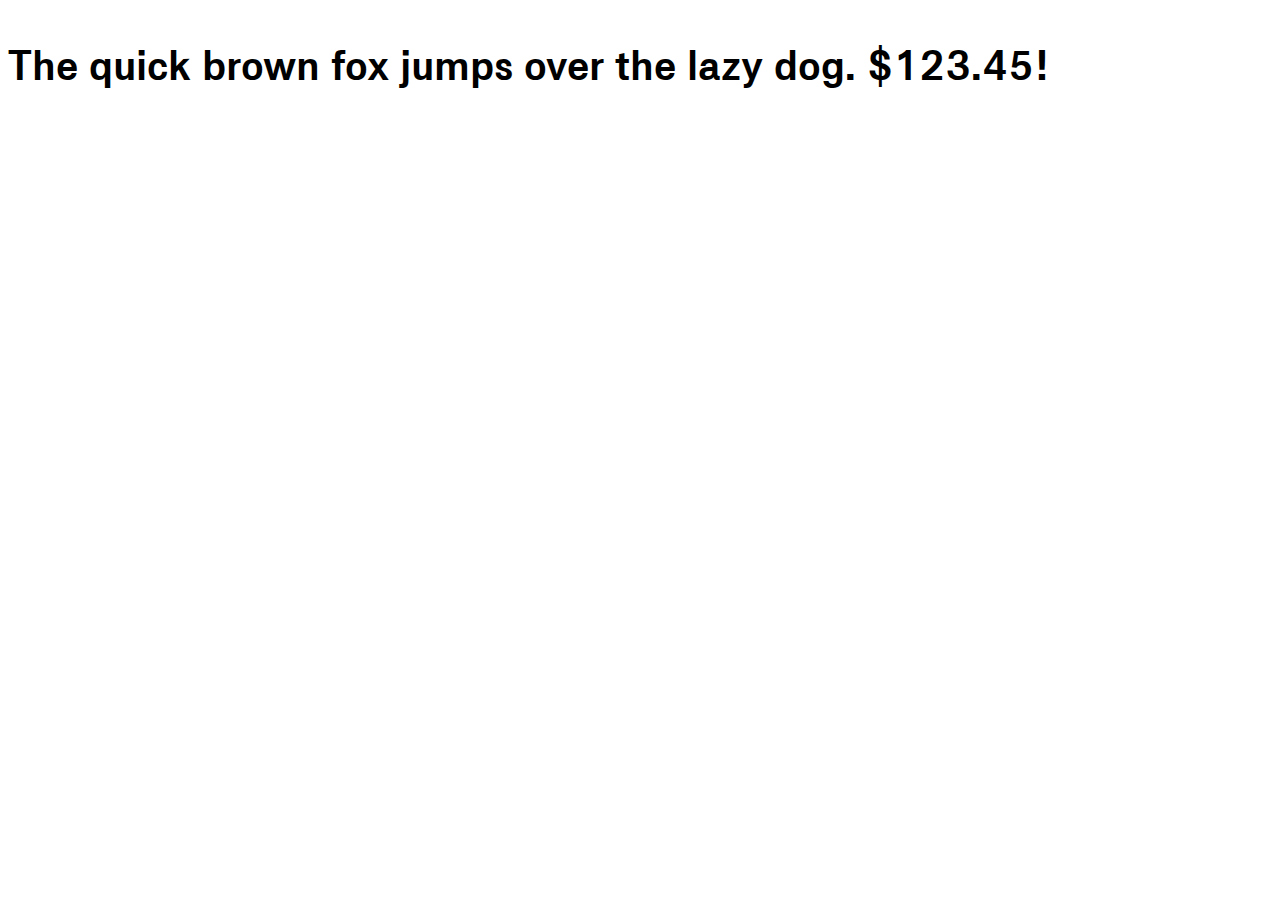
<file: docs/fonts/FlacoBol/Flaco-Bol.html>
<!DOCTYPE html PUBLIC "-//W3C//DTD XHTML 1.0 Strict//EN" "http://www.w3.org/TR/xhtml1/DTD/xhtml1-strict.dtd">
<html lang="en" xml:lang="en" xmlns="http://www.w3.org/1999/xhtml">
<head>
<meta content="text/html; charset=utf-8" http-equiv="content-type"/>
<meta content="en-us" http-equiv="Content-Language"/>
<title>Flaco Bold - Web Font Specimen</title>
<link rel="stylesheet" type="text/css" media="screen" href="Flaco-Bol.css" />
<style type="text/css" media="screen">
body { font-size: 42px; font-family: "Flaco", Georgia; }
</style>
</head>
<body>
<p contenteditable="true"><strong>The quick brown fox jumps over the lazy dog. $123.45!</strong></p>
</body>
</html>
</file>
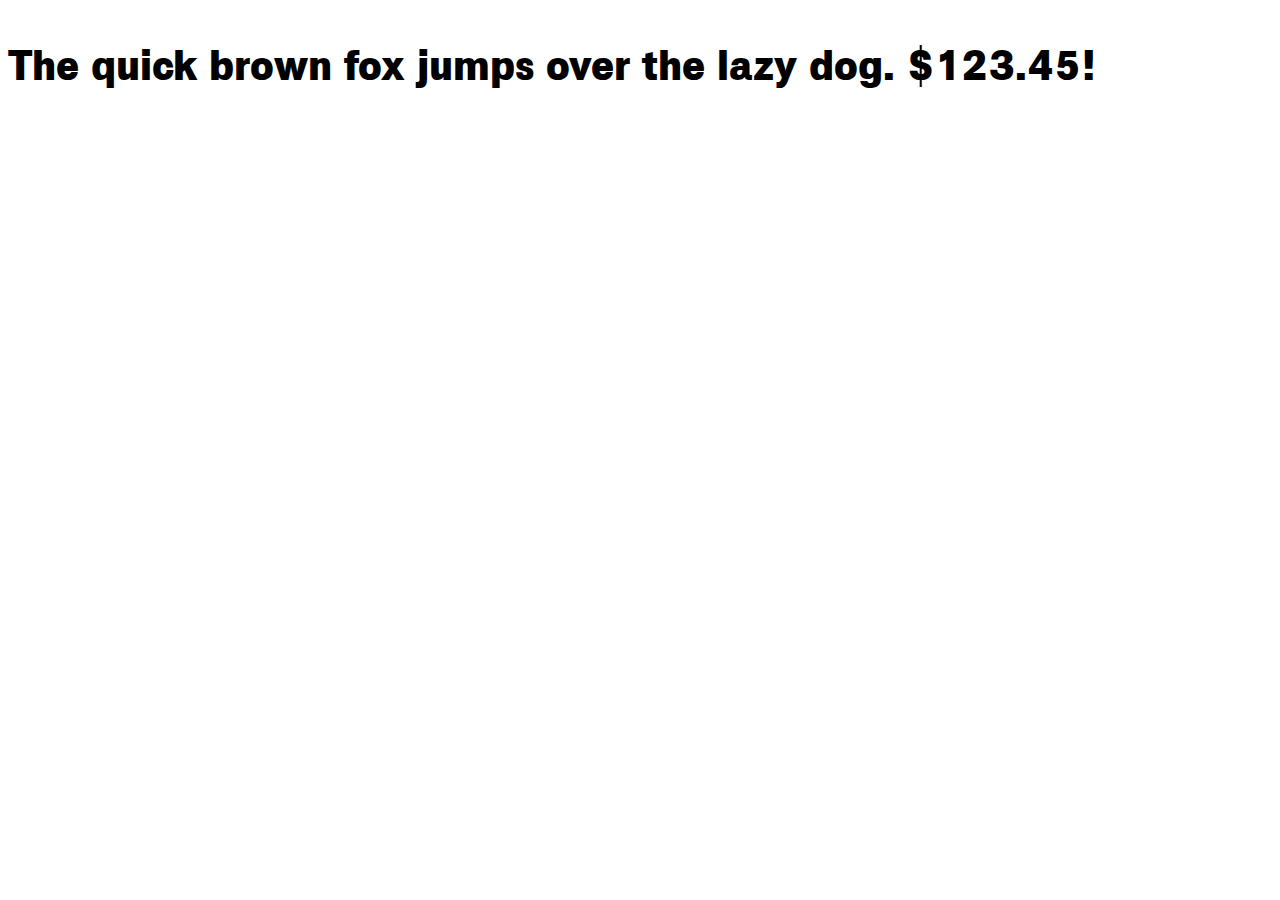
<file: docs/fonts/FlacoHeavy/Flaco-Heavy.html>
<!DOCTYPE html PUBLIC "-//W3C//DTD XHTML 1.0 Strict//EN" "http://www.w3.org/TR/xhtml1/DTD/xhtml1-strict.dtd">
<html lang="en" xml:lang="en" xmlns="http://www.w3.org/1999/xhtml">
<head>
<meta content="text/html; charset=utf-8" http-equiv="content-type"/>
<meta content="en-us" http-equiv="Content-Language"/>
<title>Flaco Heavy - Web Font Specimen</title>
<link rel="stylesheet" type="text/css" media="screen" href="Flaco-Heavy.css" />
<style type="text/css" media="screen">
body { font-size: 42px; font-family: "FlacoHeavy", Georgia; }
</style>
</head>
<body>
<p contenteditable="true">The quick brown fox jumps over the lazy dog. $123.45!</p>
</body>
</html>
</file>
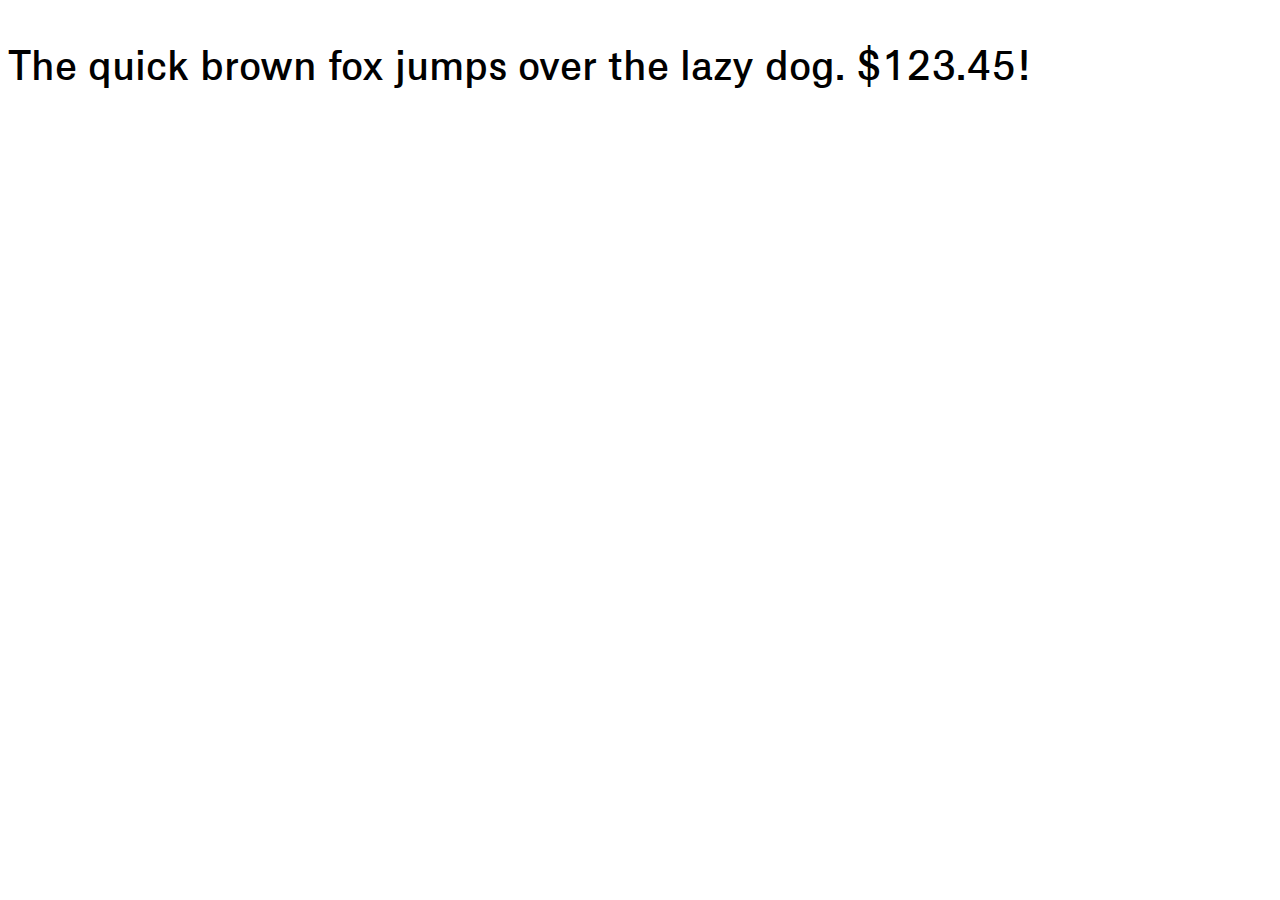
<file: docs/fonts/FlacoMedium/Flaco-Medium.html>
<!DOCTYPE html PUBLIC "-//W3C//DTD XHTML 1.0 Strict//EN" "http://www.w3.org/TR/xhtml1/DTD/xhtml1-strict.dtd">
<html lang="en" xml:lang="en" xmlns="http://www.w3.org/1999/xhtml">
<head>
<meta content="text/html; charset=utf-8" http-equiv="content-type"/>
<meta content="en-us" http-equiv="Content-Language"/>
<title>Flaco Medium - Web Font Specimen</title>
<link rel="stylesheet" type="text/css" media="screen" href="Flaco-Medium.css" />
<style type="text/css" media="screen">
body { font-size: 42px; font-family: "FlacoMedium", Georgia; }
</style>
</head>
<body>
<p contenteditable="true">The quick brown fox jumps over the lazy dog. $123.45!</p>
</body>
</html>
</file>
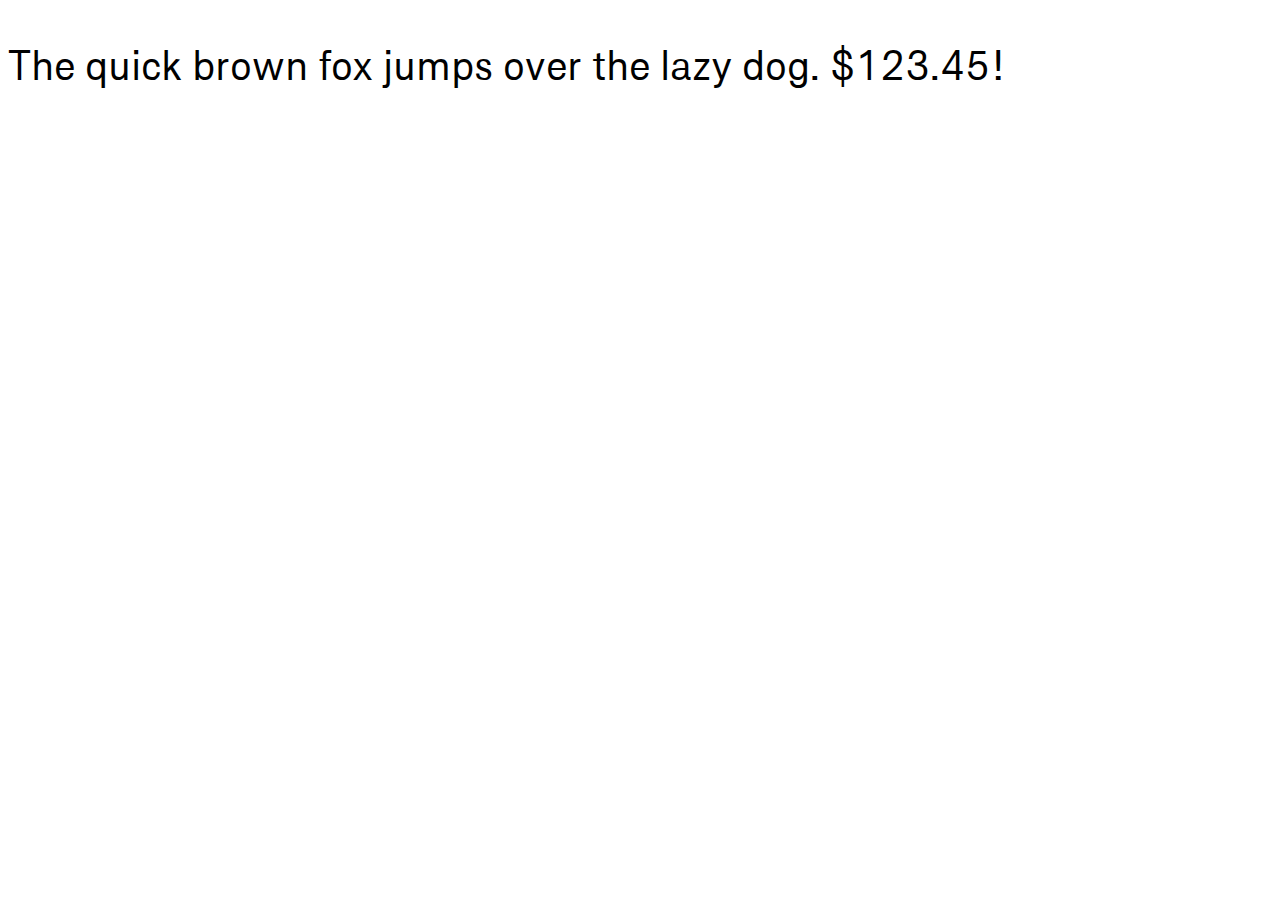
<file: docs/fonts/FlacoReg/Flaco-Reg.html>
<!DOCTYPE html PUBLIC "-//W3C//DTD XHTML 1.0 Strict//EN" "http://www.w3.org/TR/xhtml1/DTD/xhtml1-strict.dtd">
<html lang="en" xml:lang="en" xmlns="http://www.w3.org/1999/xhtml">
<head>
<meta content="text/html; charset=utf-8" http-equiv="content-type"/>
<meta content="en-us" http-equiv="Content-Language"/>
<title>Flaco Regular - Web Font Specimen</title>
<link rel="stylesheet" type="text/css" media="screen" href="Flaco-Reg.css" />
<style type="text/css" media="screen">
body { font-size: 42px; font-family: "Flaco", Georgia; }
</style>
</head>
<body>
<p contenteditable="true">The quick brown fox jumps over the lazy dog. $123.45!</p>
</body>
</html>
</file>
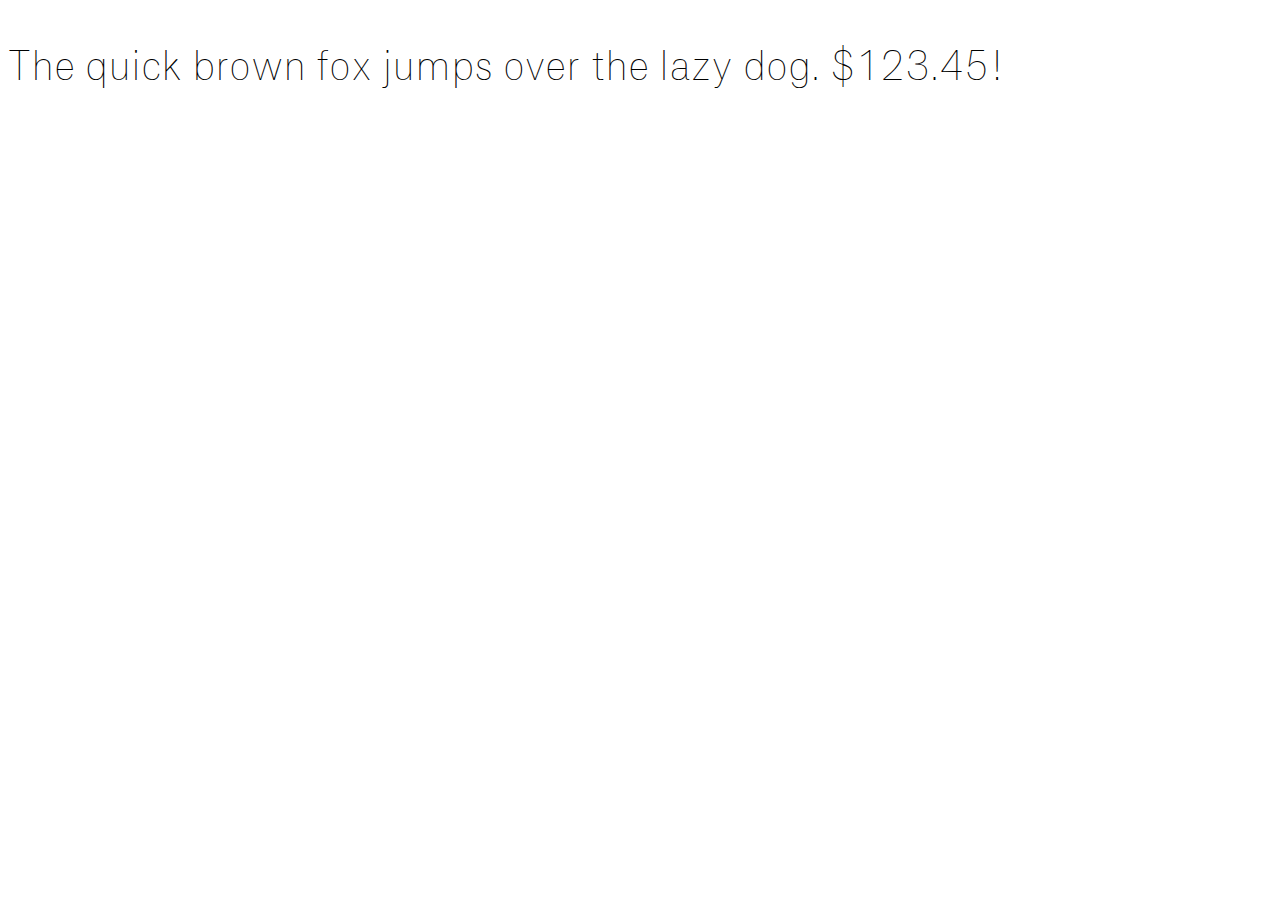
<file: docs/fonts/FlacoThin/Flaco-Thin.html>
<!DOCTYPE html PUBLIC "-//W3C//DTD XHTML 1.0 Strict//EN" "http://www.w3.org/TR/xhtml1/DTD/xhtml1-strict.dtd">
<html lang="en" xml:lang="en" xmlns="http://www.w3.org/1999/xhtml">
<head>
<meta content="text/html; charset=utf-8" http-equiv="content-type"/>
<meta content="en-us" http-equiv="Content-Language"/>
<title>Flaco Thin - Web Font Specimen</title>
<link rel="stylesheet" type="text/css" media="screen" href="Flaco-Thin.css" />
<style type="text/css" media="screen">
body { font-size: 42px; font-family: "FlacoThin", Georgia; }
</style>
</head>
<body>
<p contenteditable="true">The quick brown fox jumps over the lazy dog. $123.45!</p>
</body>
</html>
</file>
<file: docs/fonts/FlacoBol/Flaco-Bol.css>
/* Webfont: Flaco-Bol */@font-face {
    font-family: 'Flaco';
    src: url('Flaco-Bol.eot'); /* IE9 Compat Modes */
    src: url('Flaco-Bol.eot?#iefix') format('embedded-opentype'), /* IE6-IE8 */
         url('Flaco-Bol.woff') format('woff'), /* Modern Browsers */
         url('Flaco-Bol.ttf') format('truetype'), /* Safari, Android, iOS */
         url('Flaco-Bol.svg#Flaco-Bol') format('svg'); /* Legacy iOS */
    font-style: normal;
    font-weight: bold;
    text-rendering: optimizeLegibility;
}
</file>
<file: docs/fonts/FlacoHeavy/Flaco-Heavy.css>
/* Webfont: Flaco-Heavy */@font-face {
    font-family: 'FlacoHeavy';
    src: url('Flaco-Heavy.eot'); /* IE9 Compat Modes */
    src: url('Flaco-Heavy.eot?#iefix') format('embedded-opentype'), /* IE6-IE8 */
         url('Flaco-Heavy.woff') format('woff'), /* Modern Browsers */
         url('Flaco-Heavy.ttf') format('truetype'), /* Safari, Android, iOS */
         url('Flaco-Heavy.svg#Flaco-Heavy') format('svg'); /* Legacy iOS */
    font-style: normal;
    font-weight: normal;
    text-rendering: optimizeLegibility;
}
</file>
<file: docs/fonts/FlacoMedium/Flaco-Medium.css>
/* Webfont: Flaco-Medium */@font-face {
    font-family: 'FlacoMedium';
    src: url('Flaco-Medium.eot'); /* IE9 Compat Modes */
    src: url('Flaco-Medium.eot?#iefix') format('embedded-opentype'), /* IE6-IE8 */
         url('Flaco-Medium.woff') format('woff'), /* Modern Browsers */
         url('Flaco-Medium.ttf') format('truetype'), /* Safari, Android, iOS */
         url('Flaco-Medium.svg#Flaco-Medium') format('svg'); /* Legacy iOS */
    font-style: normal;
    font-weight: normal;
    text-rendering: optimizeLegibility;
}
</file>
<file: docs/fonts/FlacoReg/Flaco-Reg.css>
/* Webfont: Flaco-Reg */@font-face {
    font-family: 'Flaco';
    src: url('Flaco-Reg.eot'); /* IE9 Compat Modes */
    src: url('Flaco-Reg.eot?#iefix') format('embedded-opentype'), /* IE6-IE8 */
         url('Flaco-Reg.woff') format('woff'), /* Modern Browsers */
         url('Flaco-Reg.ttf') format('truetype'), /* Safari, Android, iOS */
         url('Flaco-Reg.svg#Flaco-Reg') format('svg'); /* Legacy iOS */
    font-style: normal;
    font-weight: normal;
    text-rendering: optimizeLegibility;
}
</file>
<file: docs/fonts/FlacoThin/Flaco-Thin.css>
/* Webfont: Flaco-Thin */@font-face {
    font-family: 'FlacoThin';
    src: url('Flaco-Thin.eot'); /* IE9 Compat Modes */
    src: url('Flaco-Thin.eot?#iefix') format('embedded-opentype'), /* IE6-IE8 */
         url('Flaco-Thin.woff') format('woff'), /* Modern Browsers */
         url('Flaco-Thin.ttf') format('truetype'), /* Safari, Android, iOS */
         url('Flaco-Thin.svg#Flaco-Thin') format('svg'); /* Legacy iOS */
    font-style: normal;
    font-weight: normal;
    text-rendering: optimizeLegibility;
}
</file>
